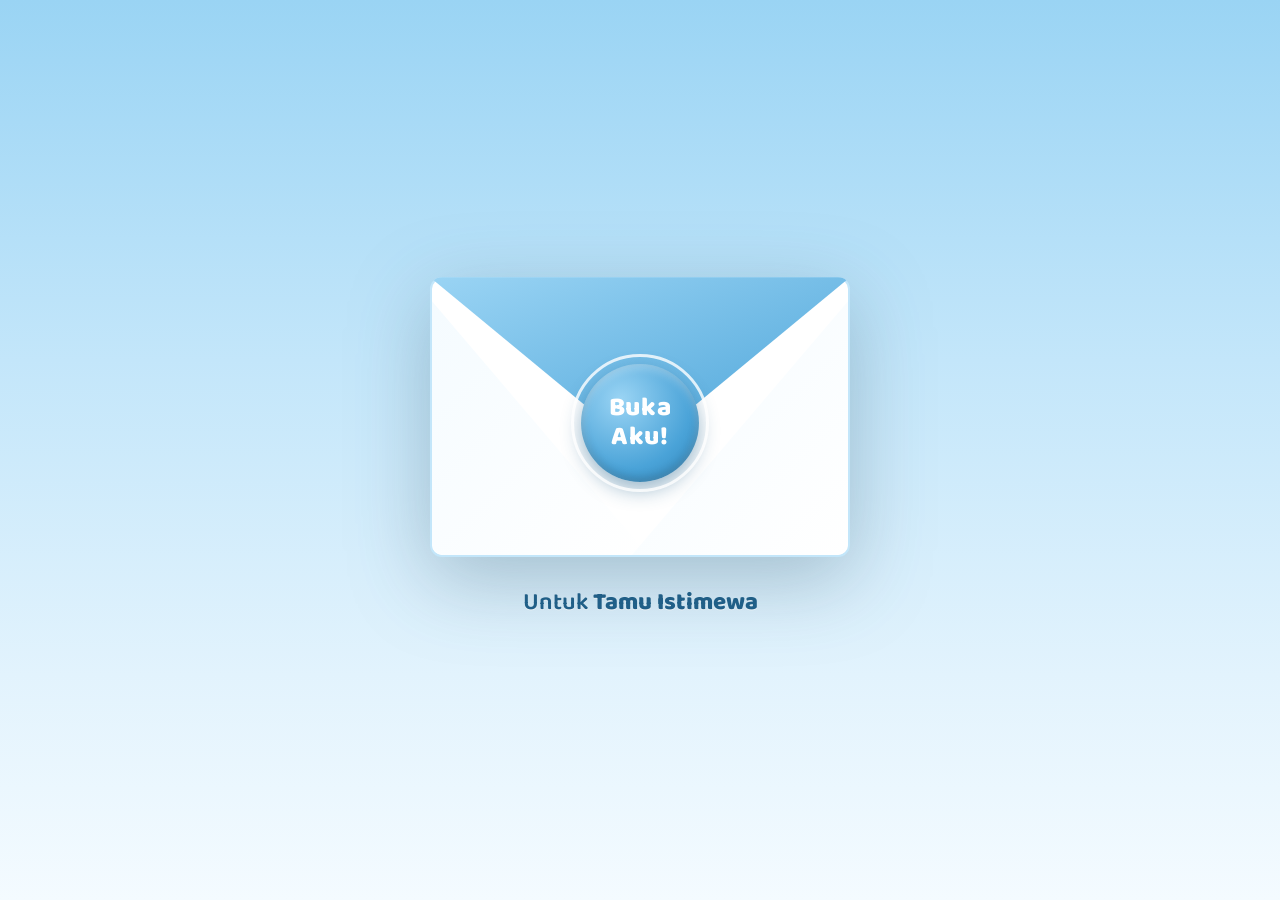
<file: index.html>
<!DOCTYPE html>
<html lang="id">
<head>
<meta charset="UTF-8">
<meta name="viewport" content="width=device-width, initial-scale=1">
<title>Ultah Eren</title>
<meta name="description" content="Undangan ulang tahun pertama Eren. 07 Oktober 2026, 18:00 WITA.">
<link rel="preconnect" href="https://fonts.googleapis.com">
<link rel="preconnect" href="https://fonts.gstatic.com" crossorigin>
<link href="https://fonts.googleapis.com/css2?family=Baloo+2:wght@600;700;800&family=Quicksand:wght@400;500;600&display=swap" rel="stylesheet">
<link rel="stylesheet" href="style.css">
<link rel="icon" href="data:image/svg+xml,<svg xmlns='http://www.w3.org/2000/svg' viewBox='0 0 100 100'><text y='.9em' font-size='90'>🎈</text></svg>">
</head>
<body>

<canvas id="confetti" aria-hidden="true"></canvas>

<!-- balon terbang, latar belakang untuk kedua tahap -->
<div class="balloons" aria-hidden="true">
  <span class="balloon balloon--1"></span>
  <span class="balloon balloon--2"></span>
  <span class="balloon balloon--3"></span>
  <span class="balloon balloon--4"></span>
  <span class="balloon balloon--5"></span>
  <span class="balloon balloon--6"></span>
  <span class="balloon balloon--7"></span>
</div>

<!-- ================= TAHAP 1: AMPLOP ================= -->
<section class="stage stage--envelope" id="stageEnvelope">
  <div class="envelope" id="envelope">
    <div class="envelope__body">
      <span class="envelope__flap" aria-hidden="true"></span>
      <span class="envelope__pocket" aria-hidden="true"></span>
      <span class="envelope__letter" aria-hidden="true"></span>

      <button class="seal" id="sealBtn" type="button" aria-label="Buka undangan">
        <span class="seal__ring" aria-hidden="true"></span>
        <span class="seal__text">Buka<br>Aku!</span>
      </button>
    </div>

    <p class="envelope__to">Untuk <b id="guestNameEnvelope">Tamu Istimewa</b></p>
  </div>
</section>

<!-- ================= TAHAP 2: KARTU UNDANGAN ================= -->
<section class="stage stage--card" id="stageCard" hidden>
  <article class="card" id="card">
    <span class="card__tape card__tape--l" aria-hidden="true"></span>
    <span class="card__tape card__tape--r" aria-hidden="true"></span>

    <figure class="photo" id="photoFrame">
      <img id="erenPhoto" src="images/eren.webp" alt="Eren tersenyum lebar" width="520" height="520">
      <span class="photo__fallback" aria-hidden="true">👶</span>
    </figure>

    <p class="card__greeting">Halo, <b id="guestNameCard">Tamu Istimewa</b></p>

    <header class="card__head">
      <p class="card__eyebrow">Yuk Ramaikan</p>
      <h1 class="card__title">
        <span class="card__highlight">Ulang Tahun Eren!</span>
      </h1>
    </header>

    <!-- <hr class="divider"> -->

    <dl class="info">
      <div class="info__row">
        <dt>Waktu</dt>
        <dd>07 Oktober 2026<span class="info__time">18:00 WITA</span></dd>
      </div>
      <div class="info__row">
        <dt>Lokasi</dt>
        <dd id="venueName">Ais Home Sanur</dd>
      </div>
    </dl>

    <!-- Ganti href di bawah dengan link Google Maps Anda -->
    <a class="btn" id="mapsLink" href="https://maps.app.goo.gl/VKPHEVwm4mMTZsJQ6" target="_blank" rel="noopener">
      <span aria-hidden="true">📍</span> Lihat Lokasi
    </a>

    <p class="card__closing">
      Datang ya, kita main, makan kue, dan tiup lilin bareng!
    </p>

    <p class="card__sign">— Papa, Mama &amp; Eren</p>
  </article>

  <button class="replay" id="replayBtn" type="button">Tutup Undangan</button>
</section>

<script src="script.js"></script>
</body>
</html>
</file>
<file: style.css>
/* ============================================================
   Eren Turning 1 — undangan ulang tahun
   Palet: biru langit & putih
   ============================================================ */

:root {
  --sky-50:  #f4fbff;
  --sky-100: #e2f3fd;
  --sky-200: #c3e6fa;
  --sky-300: #9ad4f4;
  --sky-400: #6dbeea;
  --sky-500: #4aa3d8;
  --sky-600: #2f83b8;
  --sky-700: #21628c;
  --ink:     #1d4157;
  --ink-soft:#587a8d;
  --white:   #ffffff;
  --cream:   #fffdf8;

  --radius:    20px;
  --radius-lg: 30px;

  --shadow-sm: 0 4px 12px rgba(29, 65, 87, .10);
  --shadow:    0 14px 32px rgba(29, 65, 87, .16);
  --shadow-lg: 0 28px 60px rgba(29, 65, 87, .22);

  --font-display: "Baloo 2", "Trebuchet MS", system-ui, sans-serif;
  --font-body: "Quicksand", system-ui, -apple-system, sans-serif;
}

* { box-sizing: border-box; }

body {
  margin: 0;
  min-height: 100svh;
  font-family: var(--font-body);
  color: var(--ink);
  line-height: 1.6;
  background: linear-gradient(180deg, var(--sky-300) 0%, var(--sky-200) 40%, var(--sky-100) 75%, var(--sky-50) 100%);
  -webkit-font-smoothing: antialiased;
  overflow-x: hidden;
}

h1 { margin: 0; font-family: var(--font-display); line-height: 1.1; }
p  { margin: 0; }

:focus-visible {
  outline: 3px solid var(--sky-700);
  outline-offset: 4px;
  border-radius: 8px;
}

#confetti {
  position: fixed;
  inset: 0;
  width: 100%;
  height: 100%;
  pointer-events: none;
  z-index: 90;
}

/* ============================================================
   BALON TERBANG
   ============================================================ */
.balloons {
  position: fixed;
  inset: 0;
  pointer-events: none;
  z-index: 0;
  overflow: hidden;
}

.balloon {
  position: absolute;
  bottom: -180px;
  width: 54px;
  height: 68px;
  border-radius: 50% 50% 48% 48%;
  box-shadow: inset -8px -10px 18px rgba(0, 0, 0, .10),
              inset 8px 8px 14px rgba(255, 255, 255, .6);
}
.balloon::before {
  content: "";
  position: absolute;
  bottom: -6px;
  left: 50%;
  width: 11px;
  height: 9px;
  margin-left: -5.5px;
  background: inherit;
  clip-path: polygon(50% 0, 100% 100%, 0 100%);
}
.balloon::after {
  content: "";
  position: absolute;
  top: 100%;
  left: 50%;
  width: 1.5px;
  height: 72px;
  background: rgba(29, 65, 87, .22);
}

.balloon--1 { left:  8%; background: var(--white);   animation: rise 17s linear infinite; }
.balloon--2 { left: 21%; background: var(--sky-400); animation: rise 22s linear infinite 3s;  transform: scale(.8); }
.balloon--3 { left: 36%; background: var(--sky-200); animation: rise 19s linear infinite 7s;  transform: scale(1.15); }
.balloon--4 { left: 54%; background: var(--white);   animation: rise 25s linear infinite 11s; transform: scale(.7); }
.balloon--5 { left: 68%; background: var(--sky-300); animation: rise 20s linear infinite 5s; }
.balloon--6 { left: 82%; background: var(--white);   animation: rise 24s linear infinite 14s; transform: scale(.9); }
.balloon--7 { left: 93%; background: var(--sky-400); animation: rise 18s linear infinite 9s;  transform: scale(.75); }

@keyframes rise {
  0%   { transform: translate3d(0, 0, 0) rotate(-6deg); opacity: 0; }
  8%   { opacity: .95; }
  50%  { transform: translate3d(24px, -60svh, 0) rotate(6deg); }
  92%  { opacity: .95; }
  100% { transform: translate3d(-16px, -125svh, 0) rotate(-6deg); opacity: 0; }
}

/* ============================================================
   STAGE
   ============================================================ */
.stage {
  position: relative;
  z-index: 2;
  min-height: 100svh;
  display: grid;
  place-items: center;
  padding: clamp(1.5rem, 5vw, 3rem) 1.25rem;
}

.stage[hidden] { display: none; }

.stage--envelope.is-leaving {
  animation: stageOut .5s ease forwards;
}
@keyframes stageOut {
  to { opacity: 0; transform: scale(1.12); }
}

/* ============================================================
   AMPLOP
   ============================================================ */
.envelope {
  display: grid;
  justify-items: center;
  gap: .6rem;
  animation: envFloat 4s ease-in-out infinite;
}
.envelope__to { margin-top: 1.1rem; }

@keyframes envFloat {
  0%, 100% { transform: translateY(0) rotate(-.6deg); }
  50%      { transform: translateY(-14px) rotate(.6deg); }
}

.envelope__body {
  position: relative;
  width: min(86vw, 420px);
  aspect-ratio: 3 / 2;
  filter: drop-shadow(0 22px 40px rgba(29, 65, 87, .28));
}

/* kantong amplop (putih) */
.envelope__pocket {
  position: absolute;
  inset: 0;
  background: var(--white);
  border-radius: 12px;
  border: 2px solid var(--sky-200);
}
/* lipatan bawah kiri-kanan */
.envelope__pocket::before,
.envelope__pocket::after {
  content: "";
  position: absolute;
  bottom: 0;
  width: 52%;
  height: 100%;
  background: linear-gradient(135deg, var(--sky-50), var(--white));
}
.envelope__pocket::before {
  left: 0;
  clip-path: polygon(0 100%, 0 8%, 100% 100%);
  border-bottom-left-radius: 12px;
}
.envelope__pocket::after {
  right: 0;
  clip-path: polygon(100% 100%, 100% 8%, 0 100%);
  border-bottom-right-radius: 12px;
}

/* kertas yang keluar saat dibuka */
.envelope__letter {
  position: absolute;
  left: 8%;
  top: 12%;
  width: 84%;
  height: 78%;
  background: var(--cream);
  border-radius: 8px;
  box-shadow: 0 6px 18px rgba(29, 65, 87, .18);
  transform: translateY(0);
  opacity: 0;
  z-index: 1;
}

/* tutup amplop (biru langit) */
.envelope__flap {
  position: absolute;
  top: 0;
  left: 0;
  width: 100%;
  height: 62%;
  background: linear-gradient(160deg, var(--sky-300), var(--sky-500));
  clip-path: polygon(0 0, 100% 0, 50% 100%);
  border-radius: 12px 12px 0 0;
  transform-origin: top center;
  transform: rotateX(0deg);
  transition: transform .75s cubic-bezier(.35, .85, .3, 1);
  z-index: 3;
  backface-visibility: hidden;
}

/* stempel Open me! */
.seal {
  position: absolute;
  top: 52%;
  left: 50%;
  transform: translate(-50%, -50%);
  z-index: 5;
  width: clamp(92px, 24vw, 118px);
  height: clamp(92px, 24vw, 118px);
  border: none;
  border-radius: 50%;
  background: radial-gradient(circle at 34% 30%, var(--sky-300), var(--sky-500) 62%, var(--sky-600));
  color: var(--white);
  font-family: var(--font-display);
  font-weight: 800;
  font-size: clamp(1.3rem, 3.6vw, 1.65rem);
  line-height: 1.1;
  letter-spacing: .02em;
  cursor: pointer;
  box-shadow: 0 8px 20px rgba(33, 98, 140, .45),
              inset 0 -4px 10px rgba(0, 0, 0, .18),
              inset 0 4px 10px rgba(255, 255, 255, .35);
  animation: sealPulse 2.2s ease-in-out infinite;
  transition: transform .2s ease;
}
.seal:hover { transform: translate(-50%, -50%) scale(1.07); }
.seal:active { transform: translate(-50%, -50%) scale(.94); }

.seal__text { position: relative; z-index: 2; display: block; }

/* cincin denyut di sekeliling stempel */
.seal__ring {
  position: absolute;
  inset: -10px;
  border-radius: 50%;
  border: 3px solid var(--white);
  opacity: .8;
  animation: ringOut 2.2s ease-out infinite;
}

@keyframes sealPulse {
  0%, 100% { box-shadow: 0 8px 20px rgba(33, 98, 140, .45), inset 0 -4px 10px rgba(0,0,0,.18), inset 0 4px 10px rgba(255,255,255,.35); }
  50%      { box-shadow: 0 8px 26px rgba(33, 98, 140, .6),  inset 0 -4px 10px rgba(0,0,0,.18), inset 0 4px 10px rgba(255,255,255,.35); }
}

@keyframes ringOut {
  0%   { transform: scale(.9); opacity: .75; }
  100% { transform: scale(1.45); opacity: 0; }
}

.envelope__to {
  font-family: var(--font-display);
  font-size: 1.5rem;
  font-weight: 600;
  color: var(--sky-700);
  text-align: center;
  text-shadow: 0 1px 0 rgba(255, 255, 255, .8);
}
.envelope__to b { font-weight: 800; }

.envelope__hint {
  font-family: var(--font-display);
  font-weight: 600;
  color: var(--sky-700);
  background: rgba(255, 255, 255, .75);
  padding: .3rem 1.1rem;
  border-radius: 99px;
  animation: hintBlink 2.4s ease-in-out infinite;
}
@keyframes hintBlink {
  0%, 100% { opacity: .55; }
  50%      { opacity: 1; }
}

/* --- state terbuka --- */
.envelope.is-open .envelope__flap { transform: rotateX(178deg); }
.envelope.is-open .seal {
  animation: sealPop .45s ease forwards;
  pointer-events: none;
}
.envelope.is-open .seal__ring { display: none; }
.envelope.is-open .envelope__letter { animation: letterOut .7s .25s ease forwards; }
.envelope.is-open .envelope__hint,
.envelope.is-open .envelope__to { opacity: 0; }

@keyframes sealPop {
  0%   { transform: translate(-50%, -50%) scale(1); opacity: 1; }
  45%  { transform: translate(-50%, -50%) scale(1.5); opacity: .8; }
  100% { transform: translate(-50%, -50%) scale(.2); opacity: 0; }
}

@keyframes letterOut {
  0%   { transform: translateY(0) scale(.96); opacity: 0; }
  100% { transform: translateY(-42%) scale(1); opacity: 1; }
}

/* ============================================================
   KARTU UNDANGAN
   ============================================================ */
.stage--card { padding-block: clamp(3rem, 9vw, 5rem); }

.card {
  position: relative;
  z-index: 3;
  width: min(92vw, 460px);
  padding: clamp(1.6rem, 5vw, 2.4rem) clamp(1.4rem, 5vw, 2.2rem) clamp(1.8rem, 5vw, 2.4rem);
  background: var(--cream);
  border-radius: var(--radius-lg);
  box-shadow: var(--shadow-lg);
  text-align: center;
  animation: cardIn .8s cubic-bezier(.2, .9, .25, 1) both;
}

/* garis tepi tipis di dalam kartu */
.card::after {
  content: "";
  position: absolute;
  inset: 12px;
  border: 2px dashed var(--sky-200);
  border-radius: calc(var(--radius-lg) - 10px);
  pointer-events: none;
}

@keyframes cardIn {
  0%   { opacity: 0; transform: translateY(46px) scale(.9) rotate(-2deg); }
  100% { opacity: 1; transform: none; }
}

/* selotip di sudut atas */
.card__tape {
  position: absolute;
  top: -12px;
  width: 78px;
  height: 26px;
  background: rgba(154, 212, 244, .55);
  border: 1px solid rgba(255, 255, 255, .7);
  box-shadow: var(--shadow-sm);
}
.card__tape--l { left: 16px;  transform: rotate(-8deg); }
.card__tape--r { right: 16px; transform: rotate(8deg); }

/* ---------- foto ---------- */
.photo {
  position: relative;
  width: clamp(150px, 42vw, 196px);
  aspect-ratio: 1;
  margin: 0 auto 1.1rem;
  border-radius: 50%;
  overflow: hidden;
  background: var(--sky-100);
  border: 7px solid var(--white);
  box-shadow: 0 10px 26px rgba(29, 65, 87, .2);
  animation: photoBob 5s ease-in-out infinite;
}

@keyframes photoBob {
  0%, 100% { transform: translateY(0) rotate(-1.5deg); }
  50%      { transform: translateY(-8px) rotate(1.5deg); }
}

/* Atur zoom & posisi foto di sini.
   --photo-zoom: 1 = tanpa zoom, 1.2 = 20% lebih dekat.
   --photo-x / --photo-y: geser titik fokus (0% kiri/atas, 100% kanan/bawah). */
.photo img {
  --photo-zoom: 1.5;
  --photo-x: 50%;
  --photo-y: 22%;

  width: 100%;
  height: 100%;
  object-fit: cover;
  object-position: var(--photo-x) var(--photo-y);
  transform: scale(var(--photo-zoom));
  transform-origin: var(--photo-x) var(--photo-y);
  display: block;
  position: relative;
  z-index: 2;
}

/* Hanya muncul kalau foto gagal dimuat. Disembunyikan secara default
   supaya tidak tembus lewat area transparan foto. */
.photo__fallback {
  position: absolute;
  inset: 0;
  display: none;
  place-items: center;
  font-size: 4.5rem;
  z-index: 1;
}

.photo.is-empty .photo__fallback { display: grid; }
.photo img.is-missing { display: none; }

/* ---------- tipografi ---------- */
.card__head { position: relative; z-index: 2; }

.card__eyebrow {
  font-family: var(--font-display);
  font-weight: 600;
  font-size: 1rem;
  letter-spacing: .3em;
  text-transform: uppercase;
  color: var(--sky-500);
  margin-bottom: 0.7rem;
}

.card__title { display: grid; }

/* "Eren Turning One!" — satu teks, satu style, satu blok highlight */
.card__highlight {
  position: relative;
  display: inline-block;
  justify-self: center;
  max-width: 100%;
  padding: .35em .75em .4em;
  font-family: var(--font-display);
  /* Dipilih agar teks tetap satu baris dari 320px sampai desktop. */
  font-size: clamp(1.35rem, 5.6vw, 2rem);
  font-weight: 800;
  line-height: 1.2;
  white-space: nowrap;
  color: var(--sky-700);
  letter-spacing: .01em;
  text-shadow: 0 3px 0 rgba(255, 255, 255, .7);
  isolation: isolate;
}
.card__highlight::before {
  content: "";
  position: absolute;
  inset: 0;
  z-index: -1;
  border-radius: 999px 999px 999px 999px / 46% 54% 48% 52%;
  background: linear-gradient(100deg, var(--sky-200), var(--sky-300) 55%, var(--sky-200));
  transform: rotate(-1.4deg) scaleX(0);
  transform-origin: left center;
  animation: highlightSweep .7s .55s cubic-bezier(.2, .8, .3, 1) forwards;
}

@keyframes highlightSweep {
  to { transform: rotate(-1.4deg) scaleX(1); }
}



/* ---------- sapaan nama tamu ---------- */
.card__greeting {
  position: relative;
  z-index: 2;
  margin-top: .5rem;
  margin-bottom: .5rem;
  font-family: var(--font-display);
  font-size: 1.3rem;
  font-weight: 600;
  color: var(--ink-soft);
}
.card__greeting b { color: var(--sky-600); }

.divider {
  position: relative;
  z-index: 2;
  width: 62%;
  height: 0;
  margin: 1rem auto;
  border: none;
  border-top: 2px dotted var(--sky-300);
}
.divider::after {
  content: "🎈";
  position: absolute;
  top: -.85em;
  left: 50%;
  transform: translateX(-50%);
  background: var(--cream);
  padding: 0 .5rem;
  font-size: 1.05rem;
}

/* ---------- info ---------- */
.info {
  position: relative;
  z-index: 2;
  display: grid;
  gap: .95rem;
  margin: 0 0 1.4rem;
}

.info__row { display: grid; gap: .1rem; }

.info dt {
  margin-top: 0.7rem;
  font-family: var(--font-display);
  font-size: 1rem;
  font-weight: 600;
  letter-spacing: .22em;
  text-transform: uppercase;
  color: var(--sky-500);
}

.info dd {
  margin: 0;
  font-family: var(--font-display);
  font-size: 1.22rem;
  font-weight: 700;
  color: var(--ink);
}

.info__time {
  display: block;
  font-family: var(--font-body);
  font-size: 1rem;
  font-weight: 600;
  color: var(--ink-soft);
}

/* ---------- tombol ---------- */
.btn {
  position: relative;
  z-index: 2;
  display: inline-flex;
  align-items: center;
  gap: .45rem;
  padding: .8rem 1.8rem;
  border: none;
  border-radius: 99px;
  background: var(--sky-500);
  color: var(--white);
  font-family: var(--font-display);
  font-weight: 700;
  font-size: 1rem;
  text-decoration: none;
  cursor: pointer;
  box-shadow: 0 5px 0 var(--sky-700), var(--shadow-sm);
  transition: transform .18s ease, box-shadow .18s ease;
}
.btn:hover  { transform: translateY(-3px); box-shadow: 0 8px 0 var(--sky-700), var(--shadow); }
.btn:active { transform: translateY(3px);  box-shadow: 0 2px 0 var(--sky-700), var(--shadow-sm); }

.card__closing {
  position: relative;
  z-index: 2;
  margin: 1.4rem auto .9rem;
  max-width: 30ch;
  color: var(--ink-soft);
  font-size: 1rem;
}

.card__sign {
  position: relative;
  z-index: 2;
  font-family: var(--font-display);
  font-weight: 700;
  color: var(--sky-600);
}

/* ============================================================
   TOMBOL TUTUP UNDANGAN
   ============================================================ */
.replay {
  position: relative;
  z-index: 3;
  margin-top: 1.75rem;
  display: inline-flex;
  align-items: center;
  gap: .4rem;
  padding: .6rem 1.4rem;
  border: 2px solid var(--white);
  border-radius: 99px;
  background: rgba(255, 255, 255, .55);
  color: var(--sky-700);
  font-family: var(--font-display);
  font-weight: 700;
  font-size: .92rem;
  cursor: pointer;
  box-shadow: var(--shadow-sm);
  transition: transform .18s ease, background .18s ease;
  animation: cardIn .8s .5s cubic-bezier(.2, .9, .25, 1) both;
}
.replay:hover { transform: translateY(-2px); background: var(--white); }

/* ============================================================
   RESPONSIVE
   ============================================================ */
@media (max-width: 480px) {
  .card__tape { width: 60px; }
}

@media (prefers-reduced-motion: reduce) {
  *,
  *::before,
  *::after {
    animation-duration: .001ms !important;
    animation-iteration-count: 1 !important;
    transition-duration: .001ms !important;
  }
}
</file>
